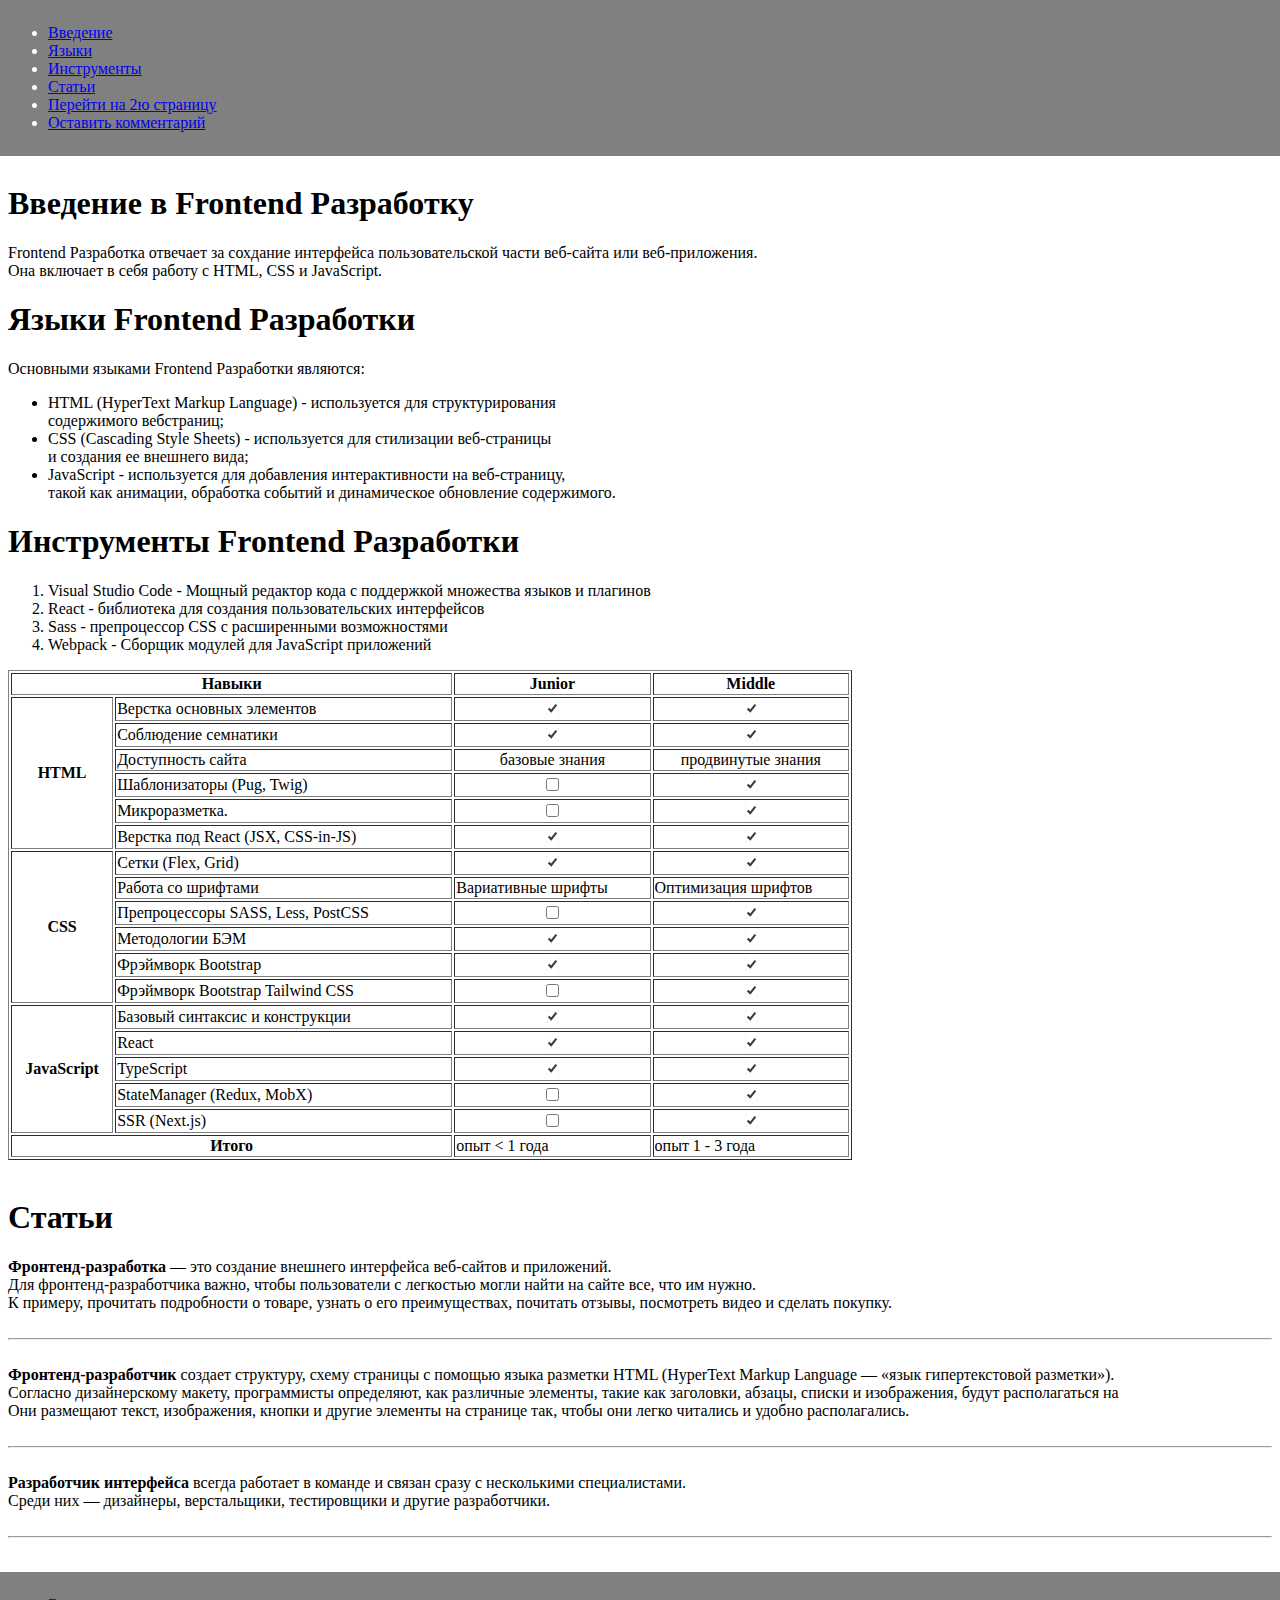
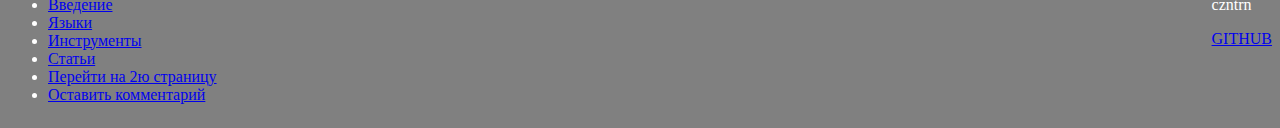
<file: 2/index.html>
<!DOCTYPE html>
<html lang="en">
<head>
    <meta charset="UTF-8">
    <link rel="stylesheet" href="styles.css">
    <title>Frontend Разработка</title>
</head>
<body style="padding: 0; margin: 0;">
<header style="display: flex; justify-content: space-between; background-color: gray; color: white; padding: 8px;">
    <nav>
        <ul>
            <li><a href="#intro">Введение</a></li>
            <li><a href="#langs">Языки</a></li>
            <li><a href="#tools">Инструменты</a></li>
            <li><a href="#articles">Статьи</a></li>
            <li><a href="./pages/second_page.html">Перейти на 2ю страницу</a></li>
            <li><a href="./pages/third_page.html">Оставить комментарий</a></li>
        </ul>
    </nav>
</header>
<main style="padding: 8px;">
    <div>
        <section id="intro">
            <h1>Введение в Frontend Разработку</h1>
            <p>
                Frontend Разработка отвечает за сохдание интерфейса пользовательской части веб-сайта или веб-приложения. <br/>
                Она включает в себя работу с HTML, CSS и JavaScript.
            </p>
        </section>
        <section id="langs">
            <h1>Языки Frontend Разработки</h1>
            <p>Основными языками Frontend Разработки являются:</p>
            <ul>
                <li>HTML (HyperText Markup Language) - используется для структурирования<br/> содержимого вебстраниц;</li>
                <li>CSS (Cascading Style Sheets) - используется для стилизации веб-страницы<br/> и создания ее внешнего вида;</li>
                <li>JavaScript - используется для добавления интерактивности на веб-страницу,<br/> такой как анимации, обработка событий и динамическое обновление содержимого.</li>
            </ul>
        </section>
        <section id="tools">
            <h1>Инструменты Frontend Разработки</h1>
            <ol>
                <li>Visual Studio Code - Мощный редактор кода с поддержкой множества языков и плагинов</li>
                <li>React - библиотека для создания пользовательских интерфейсов</li>
                <li>Sass - препроцессор CSS с расширенными возможностями</li>
                <li>Webpack - Сборщик модулей для JavaScript приложений</li>
            </ol>
            <table border="1" width="844">
                <thead>
                    <tr>
                        <th colspan="2">Навыки</th>
                        <th>Junior</th>
                        <th>Middle</th>
                    </tr>
                </thead>
                <tbody>
                    <tr>
                        <th rowspan="6" width="100">HTML</th>
                        <td width="350">Верстка основных элементов</td>
                        <th width="200"><input type="checkbox" checked/></th>
                        <th width="200"><input type="checkbox" checked/></th>
                    </tr>
                    <tr>
                        <td>Соблюдение семнатики</td>
                        <th><input type="checkbox" checked/></th>
                        <th><input type="checkbox" checked/></th>
                    </tr>
                    <tr>
                        <td>Доступность сайта</td>
                        <td style="text-align: center">базовые знания</td>
                        <td style="text-align: center">продвинутые знания</td>
                    </tr>
                    <tr>
                        <td>Шаблонизаторы (Pug, Twig)</td>
                        <th><input type="checkbox"/></th>
                        <th><input type="checkbox" checked/></th>
                    </tr>
                    <tr>
                        <td>Микроразметка.</td>
                        <th><input type="checkbox"/></th>
                        <th><input type="checkbox" checked/></th>
                    </tr>
                    <tr>
                        <td>Верстка под React (JSX, CSS-in-JS)</td>
                        <th><input type="checkbox" checked/></th>
                        <th><input type="checkbox" checked/></th>
                    </tr>
                    <tr>
                        <th rowspan="6">CSS</th>
                        <td>Сетки (Flex, Grid)</td>
                        <th><input type="checkbox" checked/></th>
                        <th><input type="checkbox" checked/></th>
                    </tr>
                    <tr>
                        <td>Работа со шрифтами</td>
                        <td>Вариативные шрифты</td>
                        <td>Оптимизация шрифтов</td>
                    </tr>
                    <tr>
                        <td>Препроцессоры SASS, Less, PostCSS</td>
                        <th><input type="checkbox"/></th>
                        <th><input type="checkbox" checked/></th>
                    </tr>
                    <tr>
                        <td>Методологии БЭМ</td>
                        <th><input type="checkbox" checked/></th>
                        <th><input type="checkbox" checked/></th>
                    </tr>
                    <tr>
                        <td>Фрэймворк Bootstrap</td>
                        <th><input type="checkbox" checked/></th>
                        <th><input type="checkbox" checked/></th>
                    </tr>
                    <tr>
                        <td>Фрэймворк Bootstrap Tailwind CSS</td>
                        <th><input type="checkbox"/></th>
                        <th><input type="checkbox" checked/></th>
                    </tr>
                    <tr>
                        <th rowspan="5">JavaScript</th>
                        <td>Базовый синтаксис и конструкции</td>
                        <th><input type="checkbox" checked/></th>
                        <th><input type="checkbox" checked/></th>
                    </tr>
                    <tr>
                        <td>React</td>
                        <th><input type="checkbox" checked/></th>
                        <th><input type="checkbox" checked/></th>
                    </tr>
                    <tr>
                        <td>TypeScript</td>
                        <th><input type="checkbox" checked/></th>
                        <th><input type="checkbox" checked/></th>
                    </tr>
                    <tr>
                        <td>StateManager (Redux, MobX)</td>
                        <th><input type="checkbox"/></th>
                        <th><input type="checkbox" checked/></th>
                    </tr>
                    <tr>
                        <td>SSR (Next.js)</td>
                        <th><input type="checkbox"/></th>
                        <th><input type="checkbox" checked/></th>
                    </tr>
                    <tr>
                        <th colspan="2">Итого</th>
                        <td>опыт < 1 года</td>
                        <td>опыт 1 - 3 года</td>
                    </tr>
                </tbody>
            </table>
        </section>
        <br/>
        <section id="articles">
            <h1>Статьи</h1>
            <article>
                <b>Фронтенд-разработка</b> — это создание внешнего интерфейса веб-сайтов и приложений.<br/>
                Для фронтенд-разработчика важно, чтобы пользователи с легкостью могли найти на сайте все, что им нужно.<br/>
                К примеру, прочитать подробности о товаре, узнать о его преимуществах, почитать отзывы, посмотреть видео и сделать покупку.
            </article>
            <br/>
            <hr/>
            <br/>
            <article>
                <b>Фронтенд-разработчик</b> создает структуру, схему страницы с помощью языка разметки HTML (HyperText Markup Language — «язык гипертекстовой разметки»).<br/>
                Согласно дизайнерскому макету, программисты определяют, как различные элементы, такие как заголовки, абзацы, списки и изображения, будут располагаться на <br/>
                Они размещают текст, изображения, кнопки и другие элементы на странице так, чтобы они легко читались и удобно располагались.
            </article>
            <br/>
            <hr/>
            <br/>
            <article>
                <b>Разработчик интерфейса</b> всегда работает в команде и связан сразу с несколькими специалистами.<br/>
                Среди них — дизайнеры, верстальщики, тестировщики и другие разработчики.
            </article>
            <br/>
            <hr/>
            <br/>
        </section>
    </div>
</main>
<footer style="display: flex; justify-content: space-between; background-color: gray; color: white; padding: 8px;">
    <nav>
        <ul>
            <li><a href="#intro">Введение</a></li>
            <li><a href="#langs">Языки</a></li>
            <li><a href="#tools">Инструменты</a></li>
            <li><a href="#articles">Статьи</a></li>
            <li><a href="./pages/second_page.html">Перейти на 2ю страницу</a></li>
            <li><a href="./pages/third_page.html">Оставить комментарий</a></li>
        </ul>
    </nav>
    <div>
        <p>czntrn</p>
        <a href="https://github.com/czenturion" target="_blank">GITHUB</a>
    </div>
</footer>
</body>
</html>
</file>
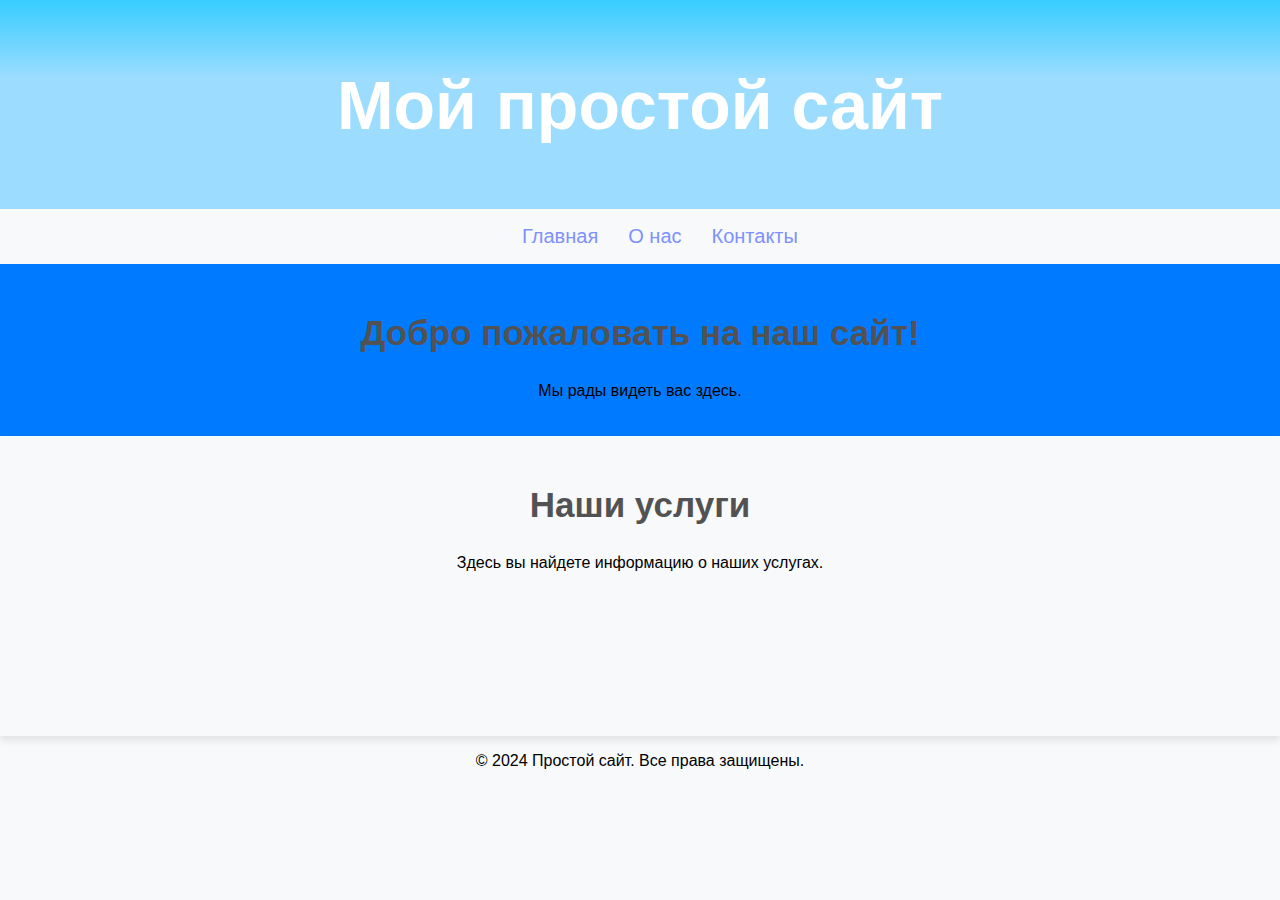
<file: 3/index.html>
<!DOCTYPE html>
<html lang="ru">
<head>
    <meta charset="UTF-8">
    <meta name="viewport" content="width=device-width, initial-scale=1.0">
    <title>Простой макет</title>
    <link rel="stylesheet" href="./styles/global.css">
</head>
<body>
<header>
    <div class="title-bc">
        <h1>Мой простой сайт</h1>
    </div>
    <nav>
        <ul>
            <li><a href="#">Главная</a></li>
            <li><a href="#">О нас</a></li>
            <li><a href="#">Контакты</a></li>
        </ul>
    </nav>
</header>

<main>
    <section class="intro">
        <h2>Добро пожаловать на наш сайт!</h2>
        <p>Мы рады видеть вас здесь.</p>
    </section>

    <section class="content">
        <h2>Наши услуги</h2>
        <p>Здесь вы найдете информацию о наших услугах.</p>
    </section>
</main>

<footer>
    <p>© 2024 Простой сайт. Все права защищены.</p>
</footer>
</body>
</html>
</file>
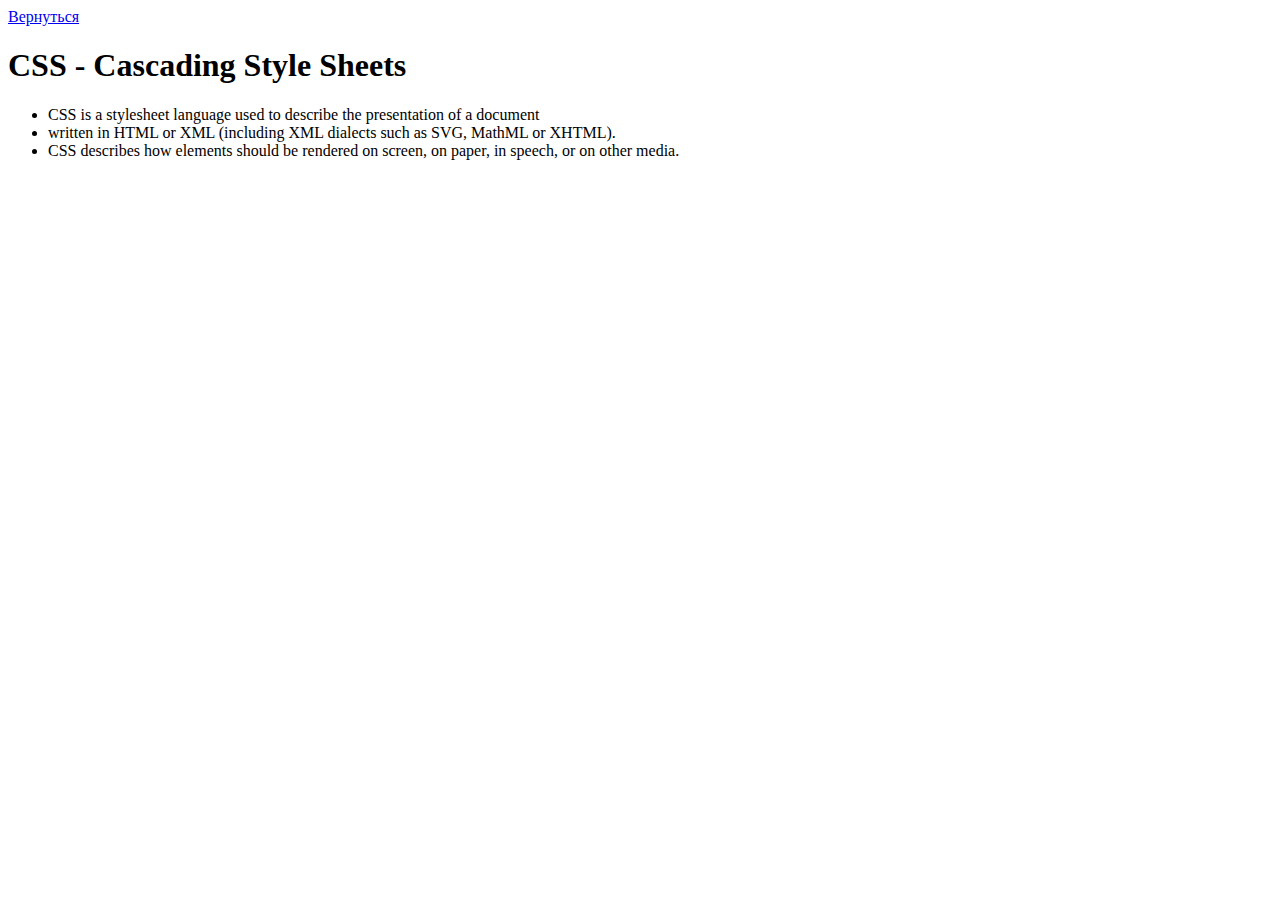
<file: css.html>
<!DOCTYPE html>
<html lang="en">
<head>
    <meta charset="UTF-8">
    <title>CSS</title>
</head>
<body>
<div>
    <a href="second_page.html">Вернуться</a>
    <h1>CSS - Cascading Style Sheets</h1>
    <ul>
        <li>CSS is a stylesheet language used to describe the presentation of a document</li>
        <li>written in HTML or XML (including XML dialects such as SVG, MathML or XHTML).</li>
        <li>CSS describes how elements should be rendered on screen, on paper, in speech, or on other media.</li>
    </ul>
</div>
</body>
</html>
</file>
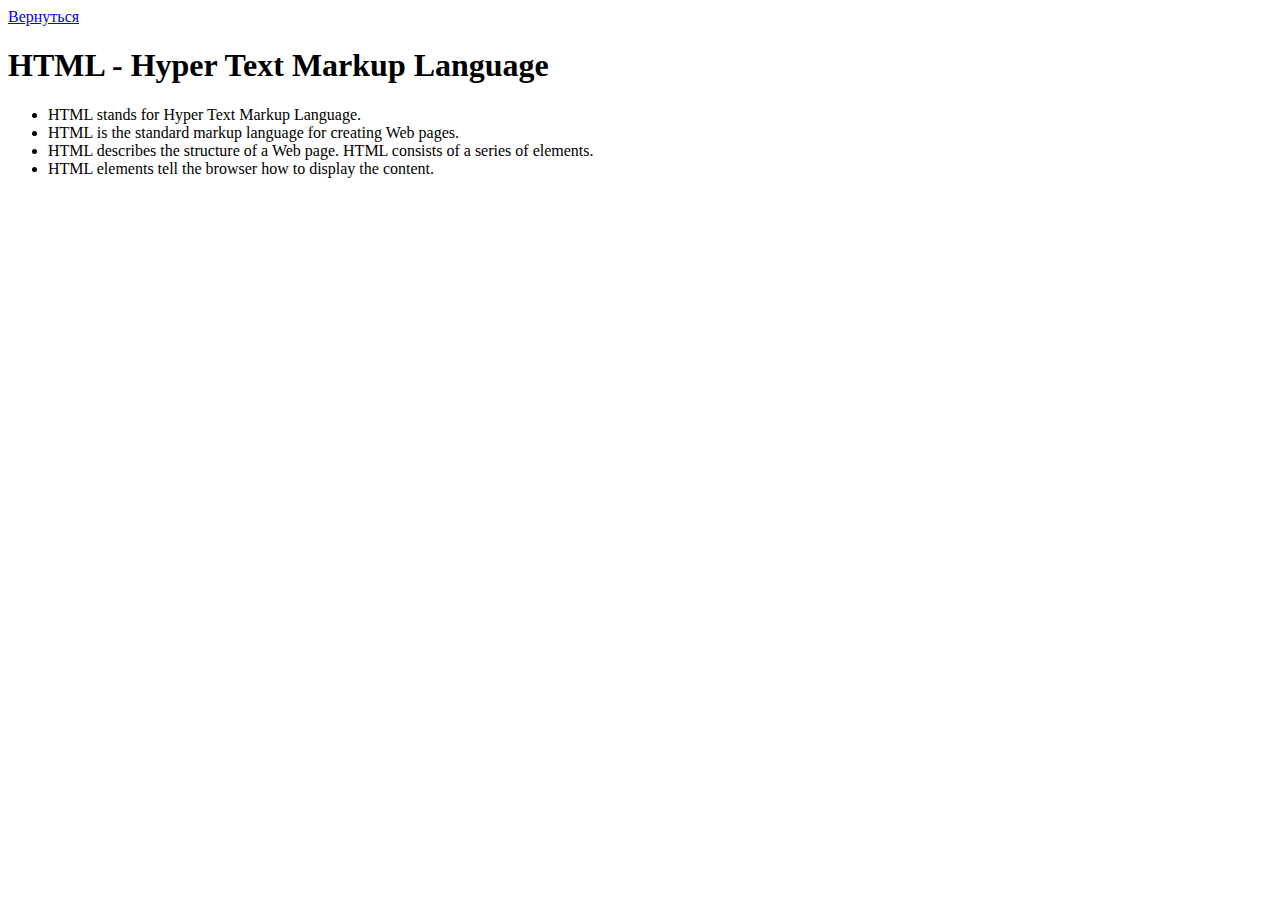
<file: html.html>
<!DOCTYPE html>
<html lang="en">
<head>
    <meta charset="UTF-8">
    <title>HTML</title>
</head>
<body>
    <div>
        <a href="second_page.html">Вернуться</a>
        <h1>HTML - Hyper Text Markup Language</h1>
        <ul>
            <li>HTML stands for Hyper Text Markup Language.</li>
            <li>HTML is the standard markup language for creating Web pages.</li>
            <li>HTML describes the structure of a Web page. HTML consists of a series of elements.</li>
            <li>HTML elements tell the browser how to display the content.</li>
        </ul>
    </div>
</body>
</html>
</file>
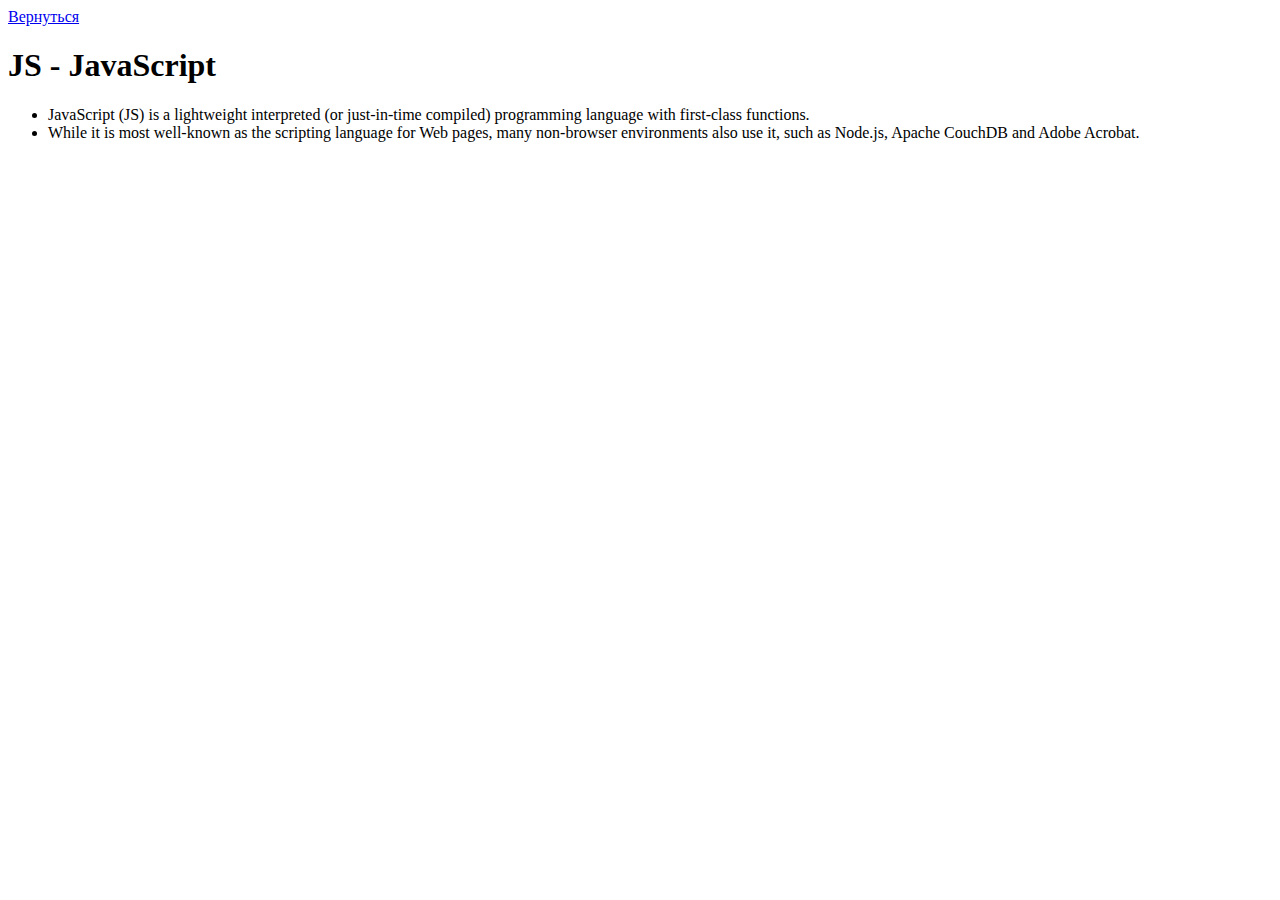
<file: js.html>
<!DOCTYPE html>
<html lang="en">
<head>
    <meta charset="UTF-8">
    <title>JavaScript</title>
</head>
<body>
<div>
    <a href="second_page.html">Вернуться</a>
    <h1>JS - JavaScript</h1>
    <ul>
        <li>JavaScript (JS) is a lightweight interpreted (or just-in-time compiled) programming language with first-class functions.</li>
        <li>While it is most well-known as the scripting language for Web pages, many non-browser environments also use it, such as Node.js, Apache CouchDB and Adobe Acrobat.</li>
    </ul>
</div>
</body>
</html>
</file>
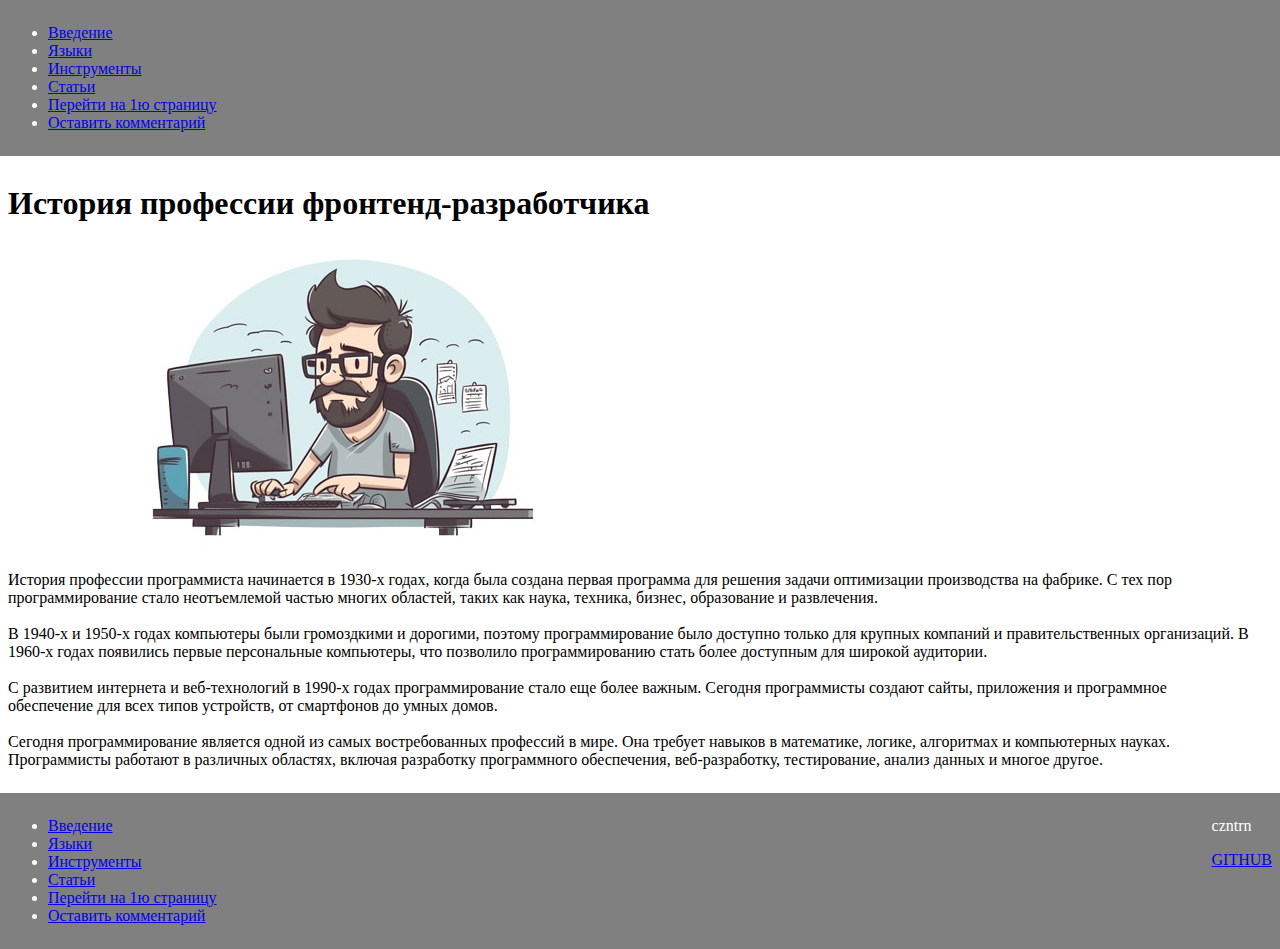
<file: 2/pages/second_page.html>
<!DOCTYPE html>
<html lang="en">
<head>
    <meta charset="UTF-8">
    <title>Title</title>
</head>
<body style="padding: 0; margin: 0;">
<header style="display: flex; justify-content: space-between; background-color: gray; color: white; padding: 8px;">
    <nav>
        <ul>
            <li><a href="../index.html#intro">Введение</a></li>
            <li><a href="../index.html#langs">Языки</a></li>
            <li><a href="../index.html#tools">Инструменты</a></li>
            <li><a href="../index.html#articles">Статьи</a></li>
            <li><a href="../index.html">Перейти на 1ю страницу</a></li>
            <li><a href="./third_page.html">Оставить комментарий</a></li>
        </ul>
    </nav>
</header>
<main style="padding: 8px;">
    <div>
        <h1>История профессии фронтенд-разработчика</h1>
        <img src="../img/frontend-developer.jpg" alt="frontend-developer pic"/>
        <p>
            История профессии программиста начинается в 1930-х годах, когда была создана первая программа для решения задачи оптимизации производства на фабрике. С тех пор<br> программирование стало неотъемлемой частью многих областей, таких как наука, техника, бизнес, образование и развлечения.<br>
            <br>
            В 1940-х и 1950-х годах компьютеры были громоздкими и дорогими, поэтому программирование было доступно только для крупных компаний и правительственных организаций. В<br> 1960-х годах появились первые персональные компьютеры, что позволило программированию стать более доступным для широкой аудитории.<br>
            <br>
            С развитием интернета и веб-технологий в 1990-х годах программирование стало еще более важным. Сегодня программисты создают сайты, приложения и программное <br>обеспечение для всех типов устройств, от смартфонов до умных домов.<br>
            <br>
            Сегодня программирование является одной из самых востребованных профессий в мире. Она требует навыков в математике, логике, алгоритмах и компьютерных науках. <br>Программисты работают в различных областях, включая разработку программного обеспечения, веб-разработку, тестирование, анализ данных и многое другое.<br>
        </p>
    </div>
</main>
<footer style="display: flex; justify-content: space-between; background-color: gray; color: white; padding: 8px;">
    <nav>
        <ul>
            <li><a href="#intro">Введение</a></li>
            <li><a href="#langs">Языки</a></li>
            <li><a href="#tools">Инструменты</a></li>
            <li><a href="#articles">Статьи</a></li>
            <li><a href="../index.html">Перейти на 1ю страницу</a></li>
            <li><a href="./third_page.html">Оставить комментарий</a></li>
        </ul>
    </nav>
    <div>
        <p>czntrn</p>
        <a href="https://github.com/czenturion" target="_blank">GITHUB</a>
    </div>
</footer>
</body>
</html>
</file>
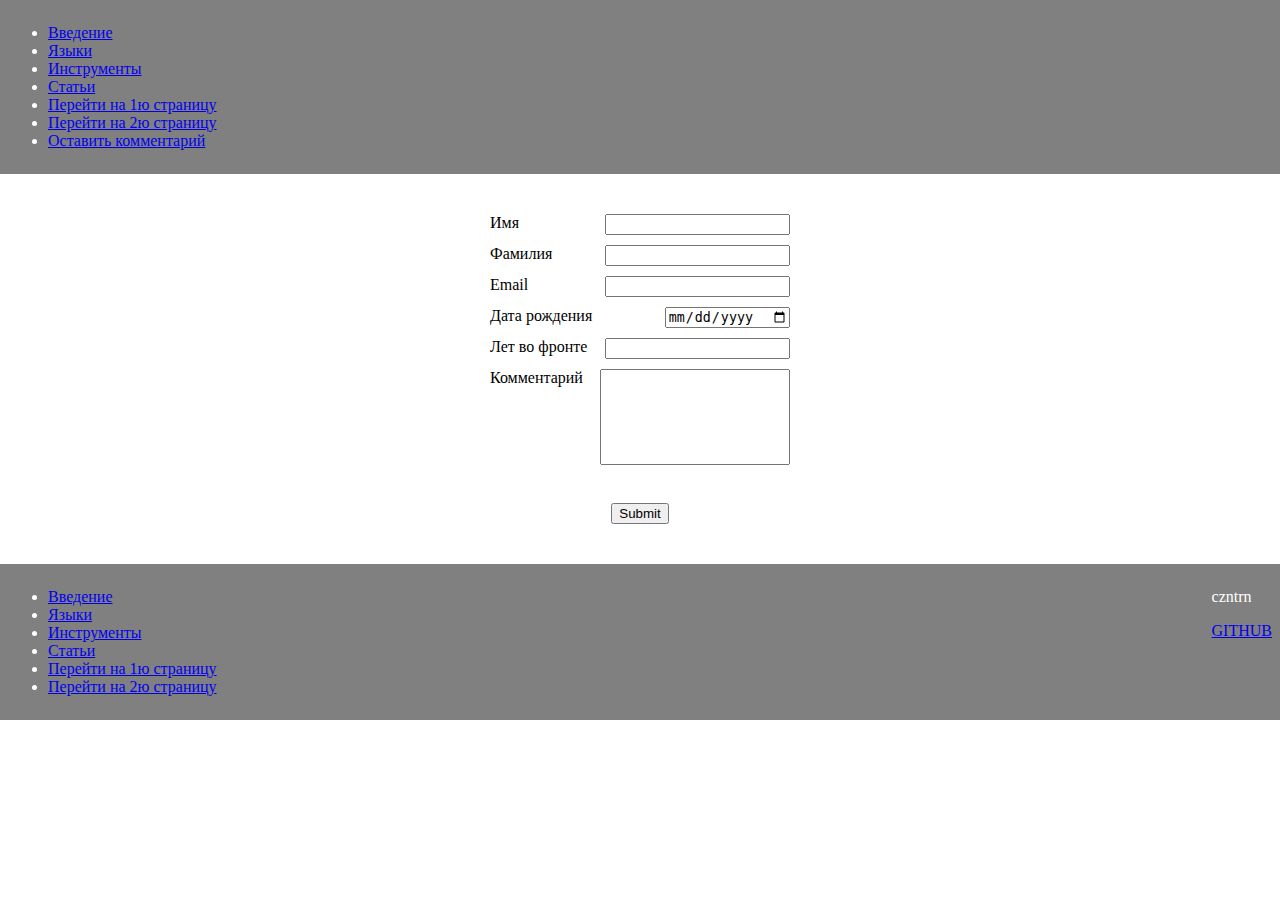
<file: 2/pages/third_page.html>
<!DOCTYPE html>
<html lang="en">
<head>
    <meta charset="UTF-8">
    <title>Title</title>
</head>
<body style="padding: 0; margin: 0;">
<header style="display: flex; justify-content: space-between; background-color: gray; color: white; padding: 8px;">
    <nav>
        <ul>
            <li><a href="#intro">Введение</a></li>
            <li><a href="#langs">Языки</a></li>
            <li><a href="#tools">Инструменты</a></li>
            <li><a href="#articles">Статьи</a></li>
            <li><a href="../index.html">Перейти на 1ю страницу</a></li>
            <li><a href="./second_page.html">Перейти на 2ю страницу</a></li>
            <li><a href="#">Оставить комментарий</a></li>
        </ul>
    </nav>
</header>
<main style="padding: 40px 8px;">
    <form style="display: flex; flex-direction: column; gap: 10px; align-items: center;">
        <label style="width: 300px; display: flex; justify-content: space-between">
            Имя
            <input/>
        </label>
        <label style="width: 300px; display: flex; justify-content: space-between">
            Фамилия
            <input/>
        </label>
        <label style="width: 300px; display: flex; justify-content: space-between">
            Email
            <input/>
        </label>
        <label style="width: 300px; display: flex; justify-content: space-between">
            Дата рождения
            <input type="date"/>
        </label>
        <label style="width: 300px; display: flex; justify-content: space-between">
            Лет во фронте
            <input type="number"/>
        </label>
        <label style="width: 300px; display: flex; justify-content: space-between">
            Комментарий
            <textarea style="resize: none;" cols="21" rows="6"></textarea>
        </label>
        <br>
        <input type="submit"/>
    </form>
</main>
<footer style="display: flex; justify-content: space-between; background-color: gray; color: white; padding: 8px;">
    <nav>
        <ul>
            <li><a href="#intro">Введение</a></li>
            <li><a href="#langs">Языки</a></li>
            <li><a href="#tools">Инструменты</a></li>
            <li><a href="#articles">Статьи</a></li>
            <li><a href="../index.html">Перейти на 1ю страницу</a></li>
            <li><a href="./second_page.html">Перейти на 2ю страницу</a></li>
        </ul>
    </nav>
    <div>
        <p>czntrn</p>
        <a href="https://github.com/czenturion" target="_blank">GITHUB</a>
    </div>
</footer>
</body>
</html>
</file>
<file: 2/styles.css>
input[type="checkbox" i]:checked {
    accent-color: #ffffff;
}
</file>
<file: 3/styles/global.css>
* {
    box-sizing: border-box;
}

body {
    margin: 0;
    font-family: Arial, sans-serif;
    background-color: #f8f9fa;
}

header {
    text-align: center;
}

.title-bc {
    background: linear-gradient(to bottom, #37cdff 0%, #9bdcff 37%);
    padding: 20px;
    text-align: center;
}

h1 {
    font-size: 68px;
    color: #ffffff;
}

header nav ul {
    display: flex;
    justify-content: center;
    gap: 30px;
    flex-wrap: wrap;
}

header nav ul li a {
    text-decoration: none;
    color: #7e91ff;
    font-size: 20px;
}

header nav ul li a:hover {
    color: #0e33ff;
}

header nav ul li::marker {
    content: ' ';
}

.intro {
    text-align: center;
    padding: 20px;
    background-color: #007bff;
}

h2 {
    font-size: 35px;
    color: #525252;
}

.content {
    padding: 20px;
    text-align: center;
    min-height: 300px;
    box-shadow: 0 4px 8px rgba(0, 0, 0, 0.1);
}

footer {
    text-align: center;
}
</file>
